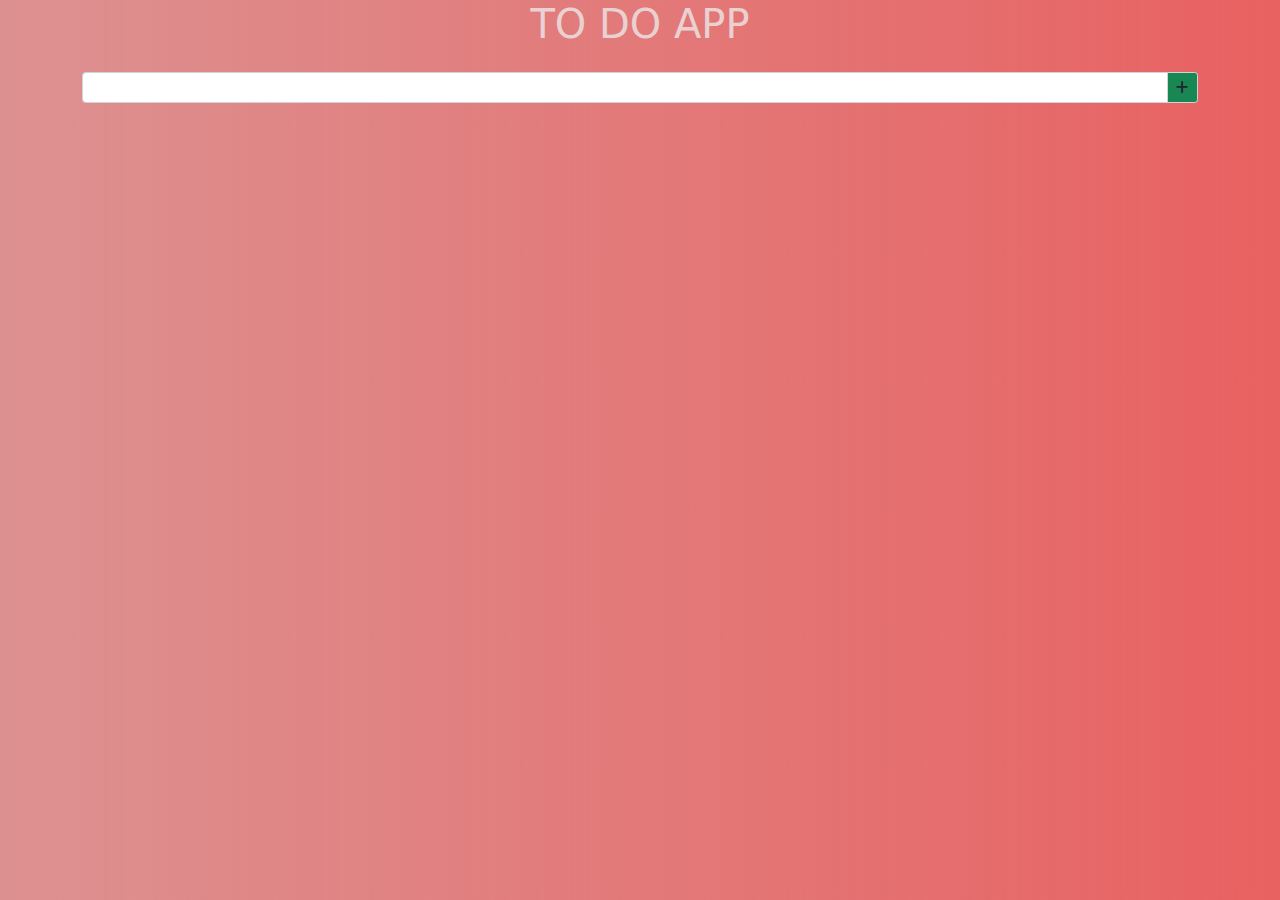
<file: index.html>
<!DOCTYPE html>
<html lang="en">
  <head>
    <!-- Required meta tags -->
    <meta charset="utf-8" />
    <meta name="viewport" content="width=device-width, initial-scale=1" />
    <!-- Bootstrap CSS -->
    <link
      rel="stylesheet"
      href="/css/bootstrap-5.0.2-main/css/bootstrap.min.css"
    />
    <link rel="stylesheet" href="/css/style.css" />
    <title>Hello, world!</title>
    <link
      rel="stylesheet"
      href="https://cdnjs.cloudflare.com/ajax/libs/font-awesome/6.0.0/css/all.min.css"
    />
  </head>
  <body>
    <h1>TO DO APP</h1>
    <section class="container my-4 h-100 align-center justify-content-center">
      <form id="form" class="form text-light justify-content-center w-100">
        <div class="input-group input-group-sm">
          <input
            type="text"
            class="form-control"
            aria-label="Sizing example input"
            aria-describedby="inputGroup-sizing-sm"
            id="text"
          />
          <span class="input-group-text bg-success" id="inputGroup-sizing-sm">
            <i class="fa fa-plus"></i>
          </span>
        </div>
      </form>
    </section>
    <script src="/script/script.js"></script>
    <!-- Option 1: Bootstrap Bundle with Popper -->
    <script src="/css/bootstrap-5.0.2-main/js/bootstrap.bundle.min.js"></script>
    <!-- custom script  -->
  </body>
</html>
</file>
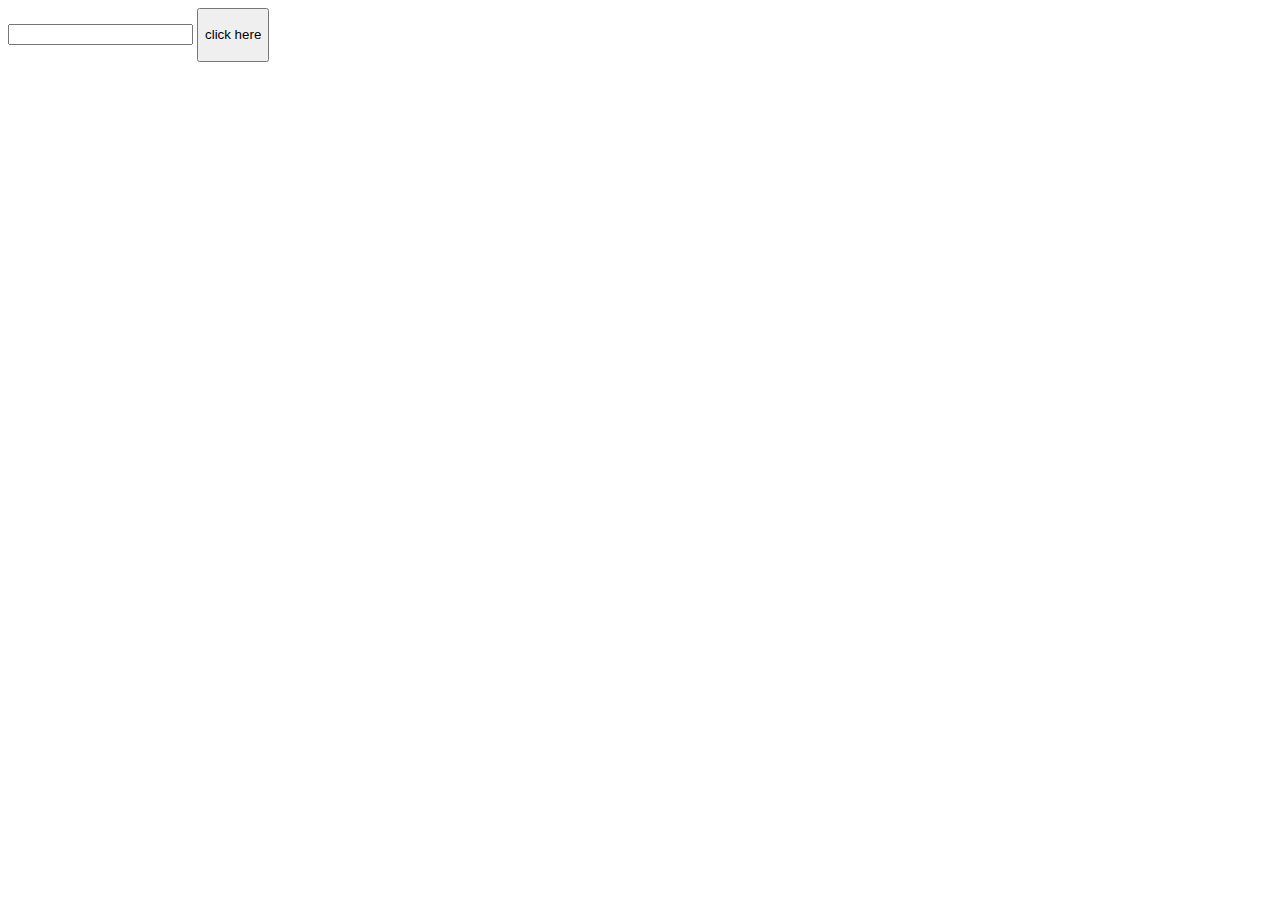
<file: pac.html>
<html>
  <head>
    <script>
      window.onload =()=>{
        let btn = document.querySelector('.btn')
        btn.addEventListener('click',(event)=>{
          
         
          // let someText = document.createTextNode('hello world')
          // divt.appendChild(someText)
          let input_text = document.querySelector('.input-text').value
          if(input_text===''){
            alert('plz warite somthing')
          }
          else{
            let divt = document.createElement('div')
            

          divt.innerText = input_text
         
         
          document.body.appendChild(divt)
          document.querySelector('.input-text').value = ''
          }
        })
      }
    </script>
    <style>
      
    </style>
  </head>
  <body>
    <input class="input-text" type="text" name="sd" id="" value="">
   <button class="btn" style="line-height: 3rem; margin: auto;">
     click here
   </button>
  </body>
</html>
</file>
<file: css/style.css>
body {
  background-image: -webkit-gradient(linear, left top, right top, from(#2b2b20), to(rgba(13, 14, 11, 0.698)));
  background-image: linear-gradient(90deg, #dd9191, rgba(223, 29, 29, 0.698));
}

h1 {
  text-align: center;
  color: rgba(236, 226, 226, 0.849);
}

.todoP {
  background-color: whitesmoke;
  display: -webkit-box;
  display: -ms-flexbox;
  display: flex;
  -webkit-box-orient: horizontal;
  -webkit-box-direction: normal;
      -ms-flex-direction: row;
          flex-direction: row;
  -webkit-box-pack: justify;
      -ms-flex-pack: justify;
          justify-content: space-between;
  color: rgba(233, 158, 20, 0.856);
  margin: 2rem;
  text-align: center;
  border: solid 0;
  border-radius: 18px;
  width: 50%;
}

.todoP li {
  list-style: none;
  -webkit-box-flex: 1;
      -ms-flex: 1;
          flex: 1;
  padding: .2rem;
}

.todoP i {
  padding: .2rem;
  background-color: brown;
  height: 100%;
  color: burlywood;
}

#form {
  display: -webkit-box;
  display: -ms-flexbox;
  display: flex;
  -webkit-box-orient: vertical;
  -webkit-box-direction: normal;
      -ms-flex-direction: column;
          flex-direction: column;
  -webkit-box-align: center;
      -ms-flex-align: center;
          align-items: center;
  width: 70%;
}
/*# sourceMappingURL=style.css.map */
</file>
